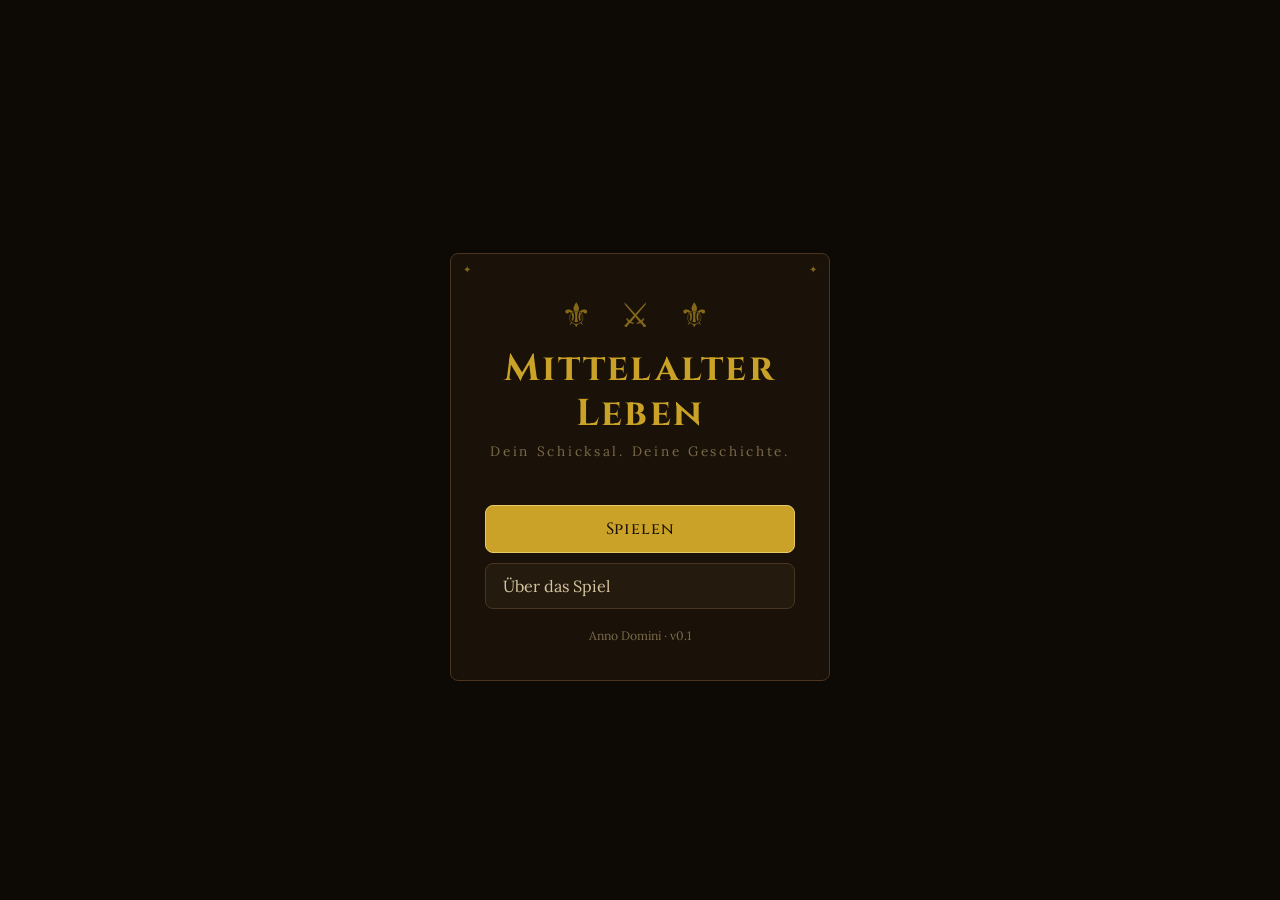
<file: index.html>
﻿<!DOCTYPE html>
<html lang="de">
<head>
<meta charset="UTF-8">
<meta name="viewport" content="width=device-width, initial-scale=1.0, maximum-scale=1.0">
<title>Mittelalter Leben</title>
<link href="https://fonts.googleapis.com/css2?family=Cinzel:wght@400;600;700&family=Lora:ital,wght@0,400;0,500;1,400&display=swap" rel="stylesheet">
<link rel="stylesheet" href="styles.css">
</head>
<body>

<!-- ════════════════════════════════════════
     SCREEN: HAUPTMENÜ
════════════════════════════════════════ -->
<div id="screen-main" class="screen active">
  <div class="frame" style="max-width:380px">
    <div class="main-logo">
      <div class="ornament">⚜ ⚔ ⚜</div>
      <h1>Mittelalter<br>Leben</h1>
      <div class="tagline">Dein Schicksal. Deine Geschichte.</div>
    </div>
    <div class="main-menu-btns">
      <button class="btn btn-gold" onclick="showSlots()">Spielen</button>
      <button class="btn" onclick="showScreen('screen-credits')">Über das Spiel</button>
    </div>
    <p class="text-muted text-center mt-2" style="font-size:0.72rem">Anno Domini · v0.1</p>
  </div>
</div>

<!-- ════════════════════════════════════════
     SCREEN: SPIELSTÄNDE
════════════════════════════════════════ -->
<div id="screen-slots" class="screen" style="padding:0;height:100vh;overflow:hidden">
  <div class="topbar">
    <button class="topbar-back" onclick="showScreen('screen-main')">←</button>
    <span class="topbar-title">Spielstände</span>
    <span style="width:28px"></span>
  </div>
  <div style="flex:1;overflow-y:auto;width:100%;display:flex;flex-direction:column;align-items:center">
    <div style="width:100%;max-width:480px;padding:1.2rem 1rem">
      <div id="slots-list"></div>
      <p class="text-muted text-center mt-2" style="font-size:0.75rem">Wähle einen Spielstand oder starte ein neues Leben</p>
    </div>
  </div>
</div>

<!-- ════════════════════════════════════════
     SCREEN: CHARAKTER-ERSTELLUNG
════════════════════════════════════════ -->
<div id="screen-create" class="screen" style="padding:0">
  <div class="topbar">
    <button class="topbar-back" onclick="showSlots()">←</button>
    <span class="topbar-title">Neues Leben</span>
    <span style="width:28px"></span>
  </div>
  <div style="width:100%;max-width:480px;padding:1.2rem 1rem">
    <div class="form-group">
      <label>Name</label>
      <input type="text" id="create-name" placeholder="z.B. Heinrich" maxlength="24">
    </div>
    <div class="form-group">
      <label>Geschlecht</label>
      <select id="create-gender">
        <option value="m">Männlich</option>
        <option value="f">Weiblich</option>
      </select>
    </div>
    <hr class="divider">
    <div id="char-preview" style="margin-bottom:1rem"></div>
    <button class="btn btn-gold" onclick="startNewGame()">Leben beginnen ✦</button>
  </div>
</div>

<!-- ════════════════════════════════════════
     SCREEN: HAUPTSPIEL
════════════════════════════════════════ -->
<div id="screen-game" class="screen" style="padding:0;align-items:stretch;position:relative">
  <div class="topbar">
    <button class="topbar-back" onclick="saveAndExit()">← Speichern</button>
    <span class="topbar-title" id="game-year-display">Jahr</span>
    <div class="debug-dropdown" id="debug-dropdown">
      <button class="debug-toggle" onclick="toggleDebugMenu()">🐛</button>
      <div class="debug-menu" id="debug-menu">
        <button onclick="debugMakeSick(); toggleDebugMenu()">Krank machen</button>
        <button onclick="debugAddGold(); toggleDebugMenu()">+10000 Gold</button>
      </div>
    </div>
  </div>

  <div style="flex:1;overflow-y:auto;padding:0.8rem 1rem 2rem;width:100%;max-width:480px;margin:0 auto">

    <!-- Charakter-Kopf -->
    <div class="char-header">
      <div class="char-avatar" id="game-avatar"></div>
      <div class="char-info">
        <div class="char-name" id="game-name"></div>
        <div class="char-desc" id="game-desc"></div>
      </div>
      <div class="char-year" id="game-age-display"></div>
    </div>

    <div class="status-strip mb-2" id="status-effects" style="display:none"></div>

    <!-- Attribut-Balken -->
    <div class="stat-grid mb-2">
      <div class="stat-item bar-health">
        <label>Gesundheit <span class="stat-value" id="value-health">0/100</span></label>
        <div class="stat-bar"><div class="stat-bar-fill" id="bar-health"></div></div>
      </div>
      <div class="stat-item bar-luck">
        <label>Zufriedenheit <span class="stat-value" id="value-luck">0/100</span></label>
        <div class="stat-bar"><div class="stat-bar-fill" id="bar-luck"></div></div>
      </div>
    </div>

    <!-- Gold & Info -->
    <div style="display:flex;justify-content:space-between;align-items:center;margin-bottom:1rem;font-size:0.85rem">
      <span><span style="color:var(--gold)">💰</span> <span id="game-gold"></span> Gold</span>
      <span><span style="color:var(--muted)">Stand:</span> <span id="game-stand" style="color:var(--text)"></span></span>
    </div>

    <!-- Haupt-Aktionsknöpfe -->
    <button class="btn btn-gold mb-2" onclick="ageUp()" id="btn-age-up">
      ⏳ Jahr voranschreiten
    </button>

    <div id="school-notice" class="text-muted mb-2" style="display:none;font-size:0.82rem;border:1px solid var(--gold);border-radius:var(--radius);padding:0.55rem 0.7rem;background:rgba(201,162,39,0.08);color:var(--gold-l)"></div>

    <div class="menu-grid">
      <button class="menu-btn" onclick="openMenu('familie')">
        <span class="menu-icon">👪</span>
        <span class="menu-label">Beziehungen</span>
        <span class="menu-sub" id="info-familie">—</span>
      </button>
      <button class="menu-btn" onclick="openMenu('beruf')">
        <span class="menu-icon">⚒️</span>
        <span class="menu-label">Beruf</span>
        <span class="menu-sub" id="info-beruf">—</span>
      </button>
      <button class="menu-btn" onclick="openMenu('gesundheit')">
        <span class="menu-icon">🌿</span>
        <span class="menu-label">Gesundheit</span>
        <span class="menu-sub" id="info-gesundheit">—</span>
      </button>
      <button class="menu-btn" onclick="openMenu('vermoegen')">
        <span class="menu-icon">🏺</span>
        <span class="menu-label">Vermögen</span>
        <span class="menu-sub" id="info-vermoegen">—</span>
      </button>
      <button class="menu-btn" onclick="openMenu('aktivitaeten')">
        <span class="menu-icon">🎯</span>
        <span class="menu-label">Aktivitäten</span>
        <span class="menu-sub">Erkunden</span>
      </button>
      <button class="menu-btn" onclick="openMenu('stadt')">
        <span class="menu-icon">🏘️</span>
        <span class="menu-label">Stadt</span>
        <span class="menu-sub" id="info-stadt">—</span>
      </button>
      <button class="menu-btn" onclick="openMenu('charakter')">
        <span class="menu-icon">🧾</span>
        <span class="menu-label">Charakter</span>
        <span class="menu-sub" id="info-charakter"></span>
      </button>
      <button class="menu-btn" onclick="openChronikScreen()">
        <span class="menu-icon">📖</span>
        <span class="menu-label">Chronik</span>
        <span class="menu-sub">Dein Leben</span>
      </button>
    </div>

    <!-- Ereignis-Log -->
    <div style="margin-top:0.5rem">
      <div style="font-size:0.72rem;color:var(--muted);margin-bottom:6px;text-transform:uppercase;letter-spacing:0.08em">Jüngste Ereignisse</div>
      <div class="log" id="event-log"></div>
    </div>
  </div>
</div>

<!-- ════════════════════════════════════════
     SCREEN: CHRONIK
════════════════════════════════════════ -->
<div id="screen-chronik" class="screen" style="padding:0;align-items:stretch">
  <div class="topbar">
    <button class="topbar-back" onclick="showScreen('screen-game')">←</button>
    <span class="topbar-title">Chronik</span>
    <span style="width:28px"></span>
  </div>
  <div style="flex:1;overflow-y:auto;width:100%;display:flex;justify-content:center">
    <div class="chronik-wrap">
      <p class="text-muted" style="font-size:0.9rem;margin-bottom:0.85rem">Alle Ereignisse deines Lebens mit Wertänderungen. Fahre mit der Maus über einen Eintrag für Details.</p>
      <div id="chronik-list"></div>
    </div>
  </div>
</div>

<!-- ════════════════════════════════════════
     SCREEN: CREDITS
════════════════════════════════════════ -->
<div id="screen-credits" class="screen" style="padding:0">
  <div class="topbar">
    <button class="topbar-back" onclick="showScreen('screen-main')">←</button>
    <span class="topbar-title">Über das Spiel</span>
    <span style="width:28px"></span>
  </div>
  <div style="width:100%;max-width:480px;padding:1.5rem 1rem">
    <div class="frame">
      <h2>Mittelalter Leben</h2>
      <p style="font-size:0.88rem;margin-bottom:0.75rem">Ein Lebenssimulator im Mittelalter — inspiriert von BitLife. Lebe dein Leben von der Geburt bis zum Tod, triff Entscheidungen und forme dein Schicksal.</p>
      <hr class="divider">
      <p style="font-size:0.8rem;color:var(--muted)" class="italic">„Das Schicksal ist ein blinder Schreiber — doch du führst die Feder."</p>
      <hr class="divider">
      <p style="font-size:0.75rem;color:var(--muted)">Version 0.1 · Grundgerüst<br>Erweiterbar & Open Source</p>
    </div>
  </div>
</div>

<!-- ════════════════════════════════════════
     MODAL: EREIGNIS / MENÜINHALT
════════════════════════════════════════ -->
<div id="modal-overlay" class="modal-overlay">
  <div class="modal">
    <div class="modal-title" id="modal-title">Titel</div>
    <div class="modal-text" id="modal-body">Inhalt</div>
    <div id="modal-actions"></div>
  </div>
</div>

<!-- ════════════════════════════════════════
     JAVASCRIPT
════════════════════════════════════════ -->
<script src="js/storage.js"></script>
<script src="js/game.js"></script>
<script src="js/events.js"></script>
<script src="js/ui.js"></script>
</body>
</html>
</file>
<file: styles.css>
﻿:root {
    --bg:        #0d0a06;
    --paper:     #1a1208;
    --card:      #241a0e;
    --card2:     #2e2010;
    --border:    #4a3520;
    --gold:      #c9a227;
    --gold-l:    #e8c96a;
    --text:      #d4c4a0;
    --muted:     #7a6a4a;
    --red:       #9b3030;
    --red-l:     #d45555;
    --green:     #3a6c2a;
    --green-l:   #5fa84a;
    --blue:      #2a4a6a;
    --blue-l:    #5a8ab8;
    --radius:    8px;
    --font-head: 'Cinzel', serif;
    --font-body: 'Lora', serif;
  }
  *, *::before, *::after { box-sizing: border-box; margin: 0; padding: 0; }
  html, body {
    height: 100%; background: var(--bg);
    font-family: var(--font-body); color: var(--text);
    font-size: 17px; line-height: 1.6;
    overflow-x: hidden;
  }

  /* ── SCREENS ── */
  .screen { display: none; min-height: 100vh; flex-direction: column; align-items: center; }
  .screen.active { display: flex; }

  /* ── DECORATIVE BORDER ── */
  .frame {
    width: 100%; max-width: 480px;
    background: var(--paper);
    border: 1px solid var(--border);
    border-radius: var(--radius);
    padding: 1.5rem;
    position: relative;
  }
  .frame::before, .frame::after {
    content: '✦'; font-size: 10px; color: var(--gold);
    position: absolute; opacity: 0.6;
  }
  .frame::before { top: 8px; left: 12px; }
  .frame::after  { top: 8px; right: 12px; }

  /* ── TYPOGRAPHY ── */
  h1 { font-family: var(--font-head); font-size: 2.2rem; color: var(--gold); letter-spacing: 0.06em; line-height: 1.2; }
  h2 { font-family: var(--font-head); font-size: 1.3rem; color: var(--gold-l); letter-spacing: 0.04em; margin-bottom: 1rem; }
  h3 { font-family: var(--font-head); font-size: 1rem; color: var(--gold); }
  .subtitle { font-size: 0.8rem; color: var(--muted); letter-spacing: 0.12em; text-transform: uppercase; margin-bottom: 0.25rem; }
  .italic { font-style: italic; }

  /* ── BUTTONS ── */
  .btn {
    display: block; width: 100%; padding: 0.7rem 1rem;
    background: var(--card); border: 1px solid var(--border);
    border-radius: var(--radius); color: var(--text);
    font-family: var(--font-body); font-size: 0.95rem;
    cursor: pointer; text-align: left;
    transition: background 0.15s, border-color 0.15s, color 0.15s;
  }
  .btn:hover { background: var(--card2); border-color: var(--gold); color: var(--gold-l); }
  .btn:active { opacity: 0.8; }
  .btn:disabled {
    opacity: 0.45;
    cursor: not-allowed;
    color: var(--muted);
    border-color: var(--border);
    background: var(--card);
  }
  .btn:disabled:hover { background: var(--card); border-color: var(--border); color: var(--muted); }
  .btn-gold {
    background: var(--gold); border-color: var(--gold-l);
    color: #1a1208; font-weight: 500; text-align: center;
    font-family: var(--font-head); letter-spacing: 0.05em;
  }
  .btn-gold:hover { background: var(--gold-l); color: #0d0a06; }
  .btn-danger { border-color: var(--red); color: var(--red-l); }
  .btn-danger:hover { background: #3a1010; border-color: var(--red-l); color: var(--red-l); }
  .btn-sm { padding: 0.35rem 0.7rem; font-size: 0.8rem; width: auto; }
  .btn-row { display: flex; gap: 0.5rem; }
  .btn-row .btn { flex: 1; }

  /* ── DIVIDER ── */
  .divider { border: none; border-top: 1px solid var(--border); margin: 1rem 0; }
  .divider-gold { border-top-color: var(--gold); opacity: 0.3; }

  /* ── STAT BAR ── */
  .stat-bar { height: 8px; border-radius: 4px; background: var(--card2); overflow: hidden; }
  .stat-bar-fill { height: 100%; border-radius: 4px; transition: width 0.4s; }
  .bar-health  .stat-bar-fill { background: var(--green-l); }
  .bar-luck    .stat-bar-fill { background: var(--gold); }

  /* ── STAT GRID ── */
  .stat-grid { display: grid; grid-template-columns: 1fr 1fr; gap: 0.6rem; }
  .stat-item label {
    font-size: 0.72rem; color: var(--muted);
    display: flex; justify-content: space-between; align-items: center;
    margin-bottom: 3px; text-transform: uppercase; letter-spacing: 0.08em;
  }
  .stat-value {
    color: var(--gold-l);
    font-family: var(--font-head);
    font-size: 0.66rem;
    letter-spacing: 0.04em;
  }

  /* ── CHARACTER HEADER ── */
  .char-header {
    display: flex; align-items: center; gap: 1rem;
    background: var(--card); border: 1px solid var(--border);
    border-radius: var(--radius); padding: 0.75rem 1rem;
    margin-bottom: 1rem;
  }
  .char-avatar {
    width: 52px; height: 52px; border-radius: 50%;
    background: var(--card2); border: 1px solid var(--gold);
    display: flex; align-items: center; justify-content: center;
    font-size: 1.6rem; flex-shrink: 0;
  }
  .char-info { flex: 1; min-width: 0; }
  .char-name { font-family: var(--font-head); font-size: 1rem; color: var(--gold-l); }
  .char-desc { font-size: 0.8rem; color: var(--muted); }
  .char-year { font-size: 0.8rem; color: var(--muted); text-align: right; white-space: nowrap; }

  /* ── STATUS STRIP ── */
  .status-strip {
    display: flex;
    flex-wrap: wrap;
    gap: 0.35rem;
    padding: 0.45rem 0.55rem;
    background: var(--card);
    border: 1px solid var(--border);
    border-radius: var(--radius);
    min-height: 2rem;
  }
  .status-chip {
    display: inline-flex;
    align-items: center;
    gap: 0.25rem;
    border: 1px solid var(--border);
    border-radius: 999px;
    padding: 0.08rem 0.42rem;
    font-size: 0.76rem;
    color: var(--text);
    background: rgba(0, 0, 0, 0.15);
  }
  .status-chip.bad {
    border-color: var(--red);
    color: var(--red-l);
  }
  .status-chip.good {
    border-color: var(--green);
    color: var(--green-l);
  }

  /* ── MENU GRID ── */
  .menu-grid { display: grid; grid-template-columns: 1fr 1fr; gap: 0.6rem; margin-bottom: 1rem; }
  .menu-btn {
    background: var(--card); border: 1px solid var(--border);
    border-radius: var(--radius); padding: 0.9rem 0.7rem;
    cursor: pointer; text-align: center;
    transition: background 0.15s, border-color 0.15s;
    color: var(--text);
  }
  .menu-btn:hover { background: var(--card2); border-color: var(--gold); }
  .menu-btn .menu-icon { font-size: 1.5rem; display: block; margin-bottom: 4px; }
  .menu-btn .menu-label { font-size: 0.75rem; font-family: var(--font-head); color: var(--gold-l); letter-spacing: 0.06em; display: block; }
  .menu-btn .menu-sub { font-size: 0.68rem; color: var(--muted); display: block; }

  /* ── LOG ── */
  .log { max-height: 120px; overflow-y: auto; display: flex; flex-direction: column; gap: 4px; }
  .log-entry {
    position: relative;
    font-size: 0.82rem; padding: 4px 8px;
    background: var(--card); border-radius: 4px;
    border-left: 2px solid var(--border);
  }
  .log-entry.good  { border-left-color: var(--green-l); }
  .log-entry.bad   { border-left-color: var(--red-l); }
  .log-entry.event { border-left-color: var(--gold); }
  .log-entry .log-age { color: var(--muted); font-size: 0.72rem; margin-right: 6px; }
  .log-entry[data-tip]:hover::after {
    content: attr(data-tip);
    position: absolute;
    left: 0;
    top: calc(100% + 6px);
    z-index: 120;
    max-width: 95%;
    white-space: normal;
    font-size: 0.82rem;
    line-height: 1.35;
    color: var(--text);
    background: var(--paper);
    border: 1px solid var(--gold);
    border-radius: 6px;
    padding: 0.45rem 0.55rem;
    box-shadow: 0 6px 18px rgba(0,0,0,0.45);
  }

  /* ── CHRONIK ── */
  .chronik-wrap { width: 100%; max-width: 480px; padding: 1rem; }
  .chronik-entry {
    position: relative;
    background: var(--card);
    border: 1px solid var(--border);
    border-left: 3px solid var(--border);
    border-radius: var(--radius);
    padding: 0.7rem 0.8rem;
    margin-bottom: 0.6rem;
  }
  .chronik-entry.good { border-left-color: var(--green-l); }
  .chronik-entry.bad { border-left-color: var(--red-l); }
  .chronik-entry.event { border-left-color: var(--gold); }
  .chronik-meta { font-size: 0.82rem; color: var(--muted); margin-bottom: 0.25rem; }
  .chronik-text { font-size: 1rem; color: var(--text); line-height: 1.55; }
  .chronik-effects { margin-top: 0.45rem; display: flex; flex-wrap: wrap; gap: 0.35rem; }
  .chronik-chip {
    font-size: 0.8rem;
    padding: 0.12rem 0.38rem;
    border-radius: 999px;
    border: 1px solid var(--border);
    color: var(--muted);
  }
  .chronik-chip.good { border-color: var(--green); color: var(--green-l); }
  .chronik-chip.bad { border-color: var(--red); color: var(--red-l); }
  .chronik-chip.none { color: var(--muted); }

  /* ── MODAL ── */
  .modal-overlay {
    display: none; position: fixed; inset: 0;
    background: rgba(0,0,0,0.75);
    z-index: 100; align-items: center; justify-content: center;
    padding: 1rem;
  }
  .modal-overlay.active { display: flex; }
  .modal {
    background: var(--paper); border: 1px solid var(--gold);
    border-radius: var(--radius); padding: 1.5rem;
    width: 100%; max-width: 400px;
    animation: modalIn 0.2s ease;
  }
  @keyframes modalIn { from { transform: scale(0.93); opacity: 0; } to { transform: scale(1); opacity: 1; } }
  .modal-title { font-family: var(--font-head); color: var(--gold); margin-bottom: 0.75rem; }
  .modal-text { font-size: 0.9rem; color: var(--text); margin-bottom: 1rem; line-height: 1.6; }
  .year-popup-heading {
    font-family: var(--font-head);
    font-size: 1.55rem;
    letter-spacing: 0.08em;
    color: var(--gold-l);
    text-align: center;
    margin-bottom: 0.15rem;
  }
  .year-popup-subheading {
    text-align: center;
    color: var(--muted);
    font-size: 0.82rem;
    text-transform: uppercase;
    letter-spacing: 0.08em;
    margin-bottom: 0.8rem;
  }
  .year-popup-entry {
    position: relative;
    padding: 0.55rem 0;
  }
  .year-popup-effects {
    margin-top: 0.5rem;
    display: flex;
    flex-wrap: wrap;
    gap: 0.35rem;
  }

  /* ── SAVE SLOT ── */
  .save-slot {
    background: var(--card); border: 1px solid var(--border);
    border-radius: var(--radius); padding: 0.8rem 1rem;
    margin-bottom: 0.6rem;
    display: flex; align-items: center; gap: 0.75rem;
  }
  .save-slot:hover { border-color: var(--gold); cursor: pointer; background: var(--card2); }
  .slot-icon { font-size: 1.4rem; flex-shrink: 0; }
  .slot-info { flex: 1; min-width: 0; }
  .slot-name { font-family: var(--font-head); font-size: 0.95rem; color: var(--gold-l); }
  .slot-meta { font-size: 0.75rem; color: var(--muted); }
  .slot-empty .slot-name { color: var(--muted); font-style: italic; }
  .slot-actions { display: flex; gap: 4px; flex-shrink: 0; }

  /* ── FORM ── */
  .form-group { margin-bottom: 1rem; }
  .form-group label { display: block; font-size: 0.8rem; color: var(--muted); text-transform: uppercase; letter-spacing: 0.08em; margin-bottom: 6px; }
  .form-group input, .form-group select {
    width: 100%; padding: 0.6rem 0.8rem;
    background: var(--card); border: 1px solid var(--border);
    border-radius: var(--radius); color: var(--text);
    font-family: var(--font-body); font-size: 0.95rem;
  }
  .form-group input:focus, .form-group select:focus {
    outline: none; border-color: var(--gold);
  }
  .form-group select option { background: var(--card); }

  /* ── MAIN MENU SCREEN ── */
  #screen-main { padding: 3rem 1rem 2rem; justify-content: center; }
  .main-logo { text-align: center; margin-bottom: 2.5rem; }
  .main-logo .ornament { font-size: 2rem; color: var(--gold); opacity: 0.6; letter-spacing: 0.3em; }
  .main-logo h1 { margin: 0.25rem 0; }
  .main-logo .tagline { font-size: 0.8rem; color: var(--muted); letter-spacing: 0.2em; }
  .main-menu-btns { display: flex; flex-direction: column; gap: 0.6rem; }

  /* ── TOP BAR ── */
  .topbar {
    background: var(--card); border-bottom: 1px solid var(--border);
    padding: 0.6rem 1rem;
    display: flex; align-items: center; justify-content: space-between;
    width: 100%;
  }
  .topbar-back { background: none; border: none; color: var(--muted); cursor: pointer; font-size: 1.1rem; padding: 4px; }
  .topbar-back:hover { color: var(--gold); }
  .topbar-title { font-family: var(--font-head); font-size: 0.9rem; color: var(--gold-l); letter-spacing: 0.05em; }

  /* ── DEBUG DROPDOWN ── */
  .debug-dropdown { position: relative; }
  .debug-toggle { background: var(--dark); border: 1px solid var(--gold); color: var(--gold); border-radius: 3px; padding: 0.2rem 0.45rem; font-size: 0.75rem; cursor: pointer; }
  .debug-toggle:hover { background: var(--card-hover); }
  .debug-menu { display: none; position: absolute; top: calc(100% + 4px); right: 0; background: var(--card); border: 1px solid var(--gold); border-radius: 4px; min-width: 160px; z-index: 9999; box-shadow: 0 4px 12px rgba(0,0,0,0.5); }
  .debug-menu.open { display: block; }
  .debug-menu button { display: block; width: 100%; background: none; border: none; color: var(--text); padding: 0.5rem 0.8rem; text-align: left; cursor: pointer; font-size: 0.82rem; }
  .debug-menu button:hover { background: var(--border); color: var(--gold); }

  /* ── MISC ── */
  .text-center { text-align: center; }
  .text-muted { color: var(--muted); font-size: 0.85rem; }
  .text-gold { color: var(--gold); }
  .text-good { color: var(--green-l); }
  .text-bad  { color: var(--red-l); }
  .mt-1 { margin-top: 0.5rem; }
  .mt-2 { margin-top: 1rem; }
  .mt-3 { margin-top: 1.5rem; }
  .mb-1 { margin-bottom: 0.5rem; }
  .mb-2 { margin-bottom: 1rem; }
  .gap-1 { gap: 0.5rem; }
  .flex { display: flex; }
  .justify-between { justify-content: space-between; }
  .align-center { align-items: center; }

  /* ── SCROLLBAR ── */
  ::-webkit-scrollbar { width: 5px; }
  ::-webkit-scrollbar-track { background: var(--paper); }
  ::-webkit-scrollbar-thumb { background: var(--border); border-radius: 3px; }
  ::-webkit-scrollbar-thumb:hover { background: var(--muted); }

  /* Wider layout on desktop */
  @media (min-width: 600px) {
    .frame { padding: 2rem; }
    #screen-main { padding: 4rem 1rem 2rem; }
    .menu-grid { gap: 0.8rem; }
    .menu-btn { padding: 1.1rem 0.9rem; }
    .menu-btn .menu-icon { font-size: 1.8rem; }
    .menu-btn .menu-label { font-size: 0.82rem; }
  }
</file>
